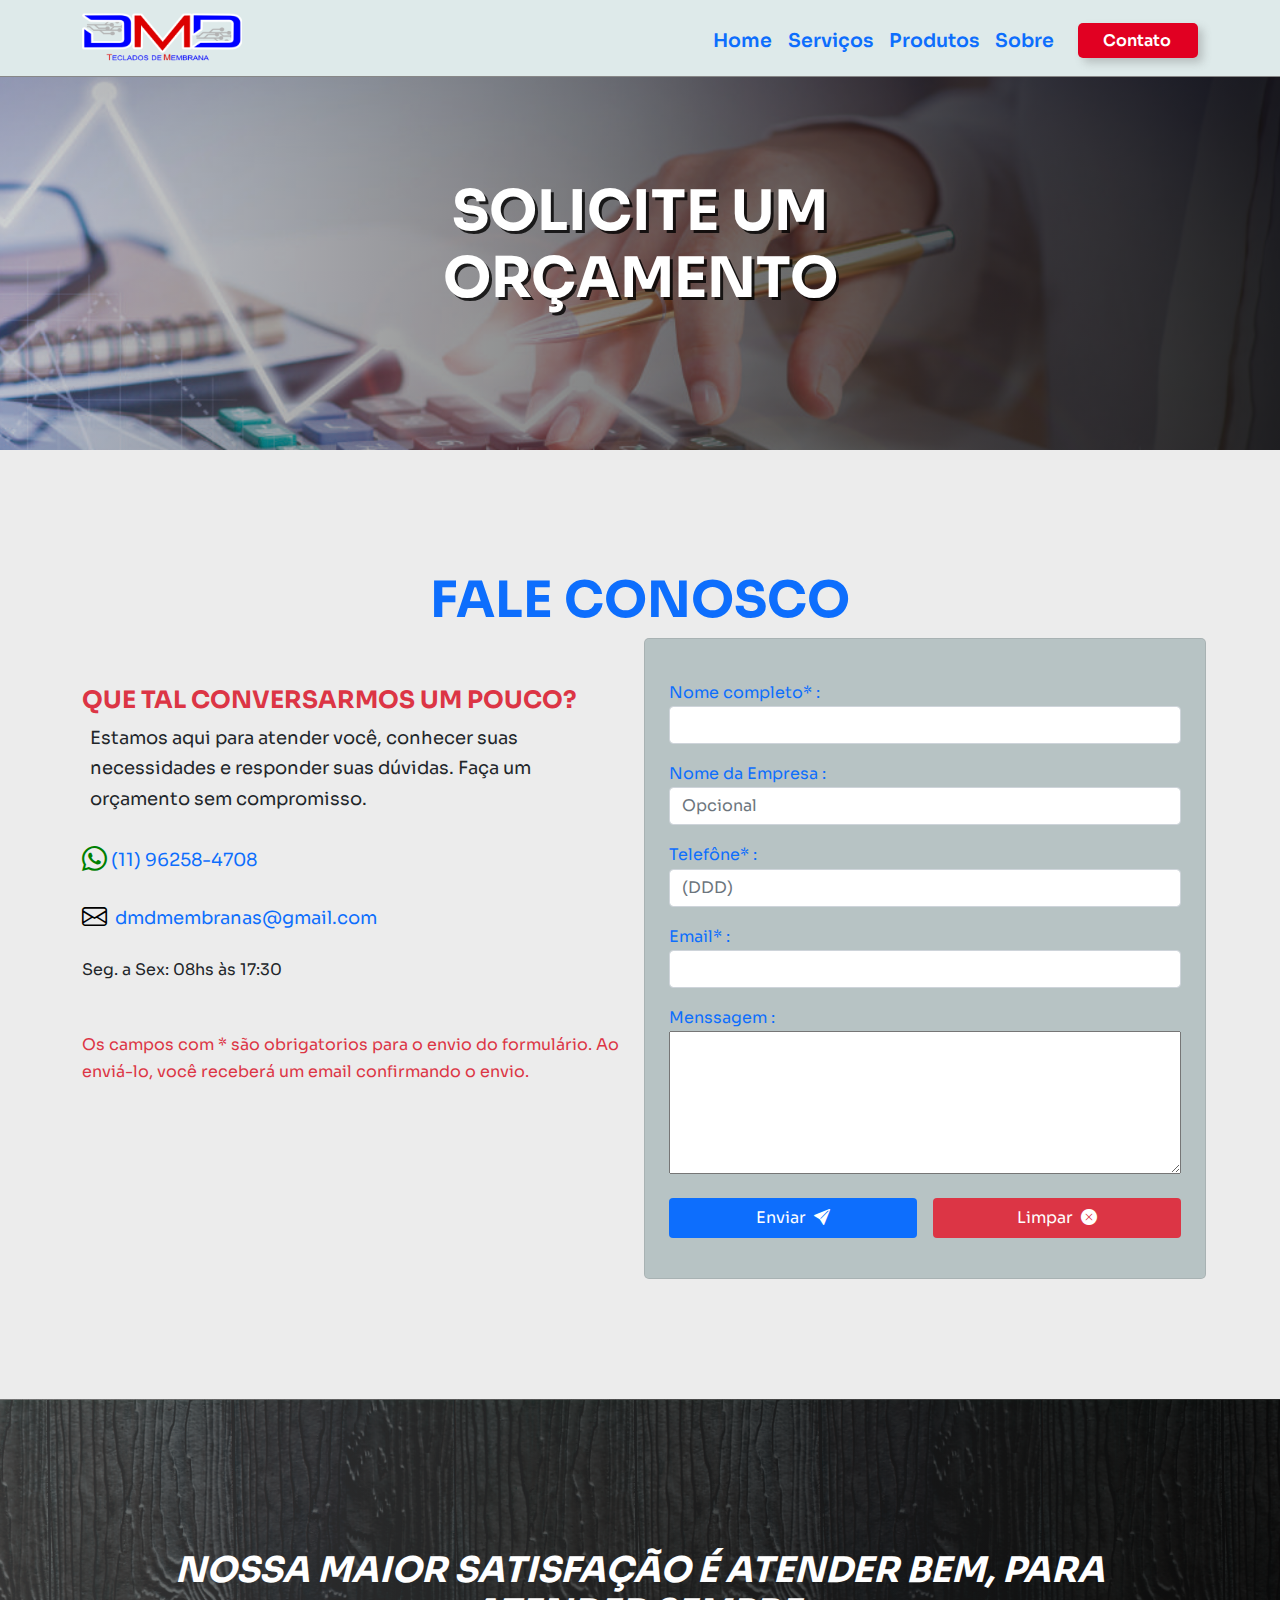
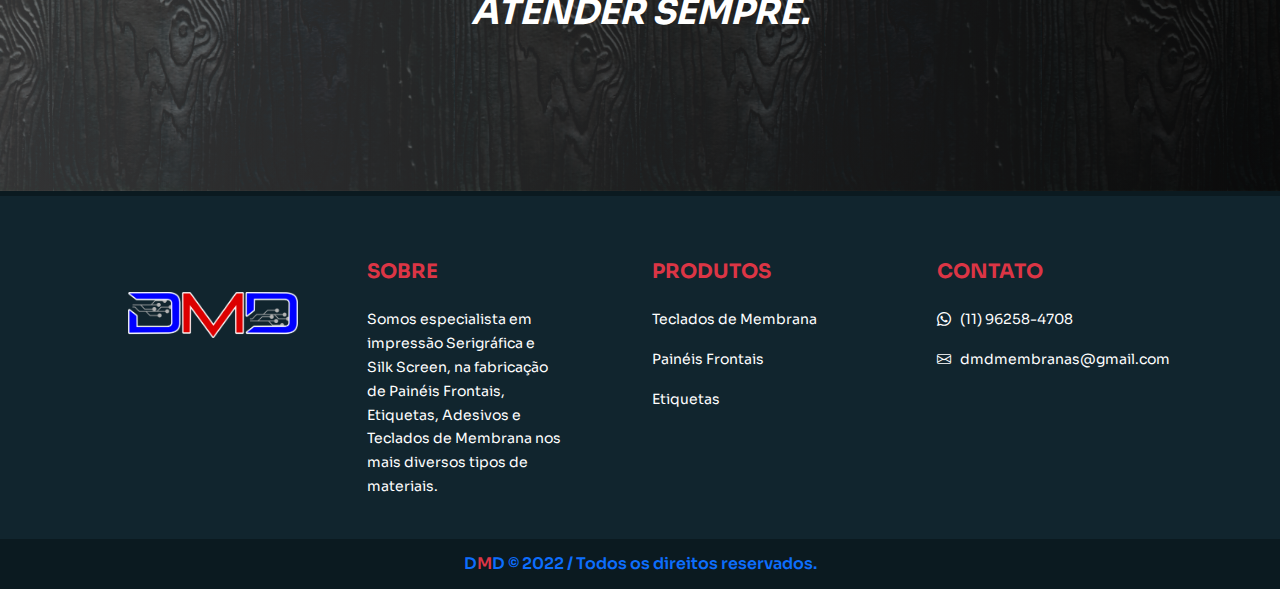
<file: contato.html>
<!doctype html>
<html lang="pt-br">

<head>
    <!-- Sempre checar se está OK daqui para baixo
    <base href="https://dmdmembranas.com.br">-->
    <!-- Title -->
    <title>DMD Teclados de Membrana, Painéis e Etiquetas em Policarbonato | DMD</title>
    <!-- Charset -->
    <meta charset="UTF-8">
    <!-- Meta Tags -->
    <meta name="description" content="Aqui você vai encontara tudo o que precisa em impressão Silk Screen, fabicamos teclados de membeana, painéis forntais e etiquetas técnicas, sinta-se à vontande para estar entrando em contato conosco, será um prazer atender a sua necessidade.">
    <meta name="keywords" content="Teclados de membrana, membranas, teclado de membrana">
    <!-- Canonical -->
    <link rel="canonical" href="https://www.dmdmembranas.com.br/" />
    <!-- OpenGraph -->
    <meta property="og:region" content="Brasil">
    <meta property="og:title" content="DMD Teclados de Membrana, Painéis e Etiquetas em Policarbonato">
    <meta property="og:type" content="article">
    <meta property="og:description" content="Aqui você vai encontara tudo o que precisa em impressão Silk Screen, fabicamos teclados de membeana, painéis forntais e etiquetas técnicas, sinta-se à vontande para estar entrando em contato conosco, será um prazer atender a sua necessidade.">
    <meta property="og:site_name" content="DMD Teclados de Membrana, Painéis e Etiquetas em Policarbonato">
    <meta property="og:keywords" content="Teclados de membrana, membranas, teclado de membrana">
    <meta property="og:canonical" content="https://www.dmdmembranas.com.br/">

    <meta name="author" content="Daniel Andrade">
    <meta name="fone" content="11 948307817" />
    <meta name="city" content="São Paulo" />
    <!-- Daqui para baixo é padrão, não mexer -->
    <meta name="country" content="Brasil" />
    <meta name="geo.region" content="-BR" />
    <meta name="copyright" content="Copyright" />
    <meta name="geo.position" content="-23.539351;-46.681925">
    <meta name="geo.placename" content="São Paulo-SP">
    <meta name="geo.region" content="SP-BR">
    <meta name="ICBM" content="-23.517450;-46.501695">
    <meta name="robots" content="index,follow">
    <meta name="rating" content="General">
    <meta name="revisit-after" content="2 days">
    <meta name="viewport" content="width=device-width, initial-scale=1, shrink-to-fit=no">
    <!-- Favicon -->
    <link rel="icon" href="favicon/favicon.ico" type="image/x-icon">
    <meta name="msapplication-TileColor" content="#ffffff">
    <meta name="theme-color" content="#ffffff">
    <!-- LINK ICONES -->
    <link href="https://unpkg.com/boxicons@2.1.2/css/boxicons.min.css" rel="stylesheet">
    <link rel="stylesheet" href="https://cdn.jsdelivr.net/npm/bootstrap-icons@1.8.1/font/bootstrap-icons.css">
    <!-- ANIMAÇÕES CSS -->
    <link rel="stylesheet" href="https://cdnjs.cloudflare.com/ajax/libs/animate.css/4.1.1/animate.min.css" />
    <!-- CSS PERSONALIZADO -->
    <link rel="stylesheet" href="./assets/css/main.css">
</head>

<body id="servicos">
    <header class="header header-servicos">
        <!--NAVBAR-->
        <nav class="navbar navbar-expand-lg">
            <div class="container">
                <a class="navbar-brand" href="./"><img id="logo-person" src="./assets/img/logo.png " alt="Logo MDM "></a>
                <i class="bi bi-list navbar-toggler" data-bs-toggle="collapse" data-bs-target="#navbarmenu"></i>
                <div class="collapse navbar-collapse" id="navbarmenu">
                    <ul class="navbar-nav ms-auto px-3">
                        <li class="nav-item mb-3">
                            <a class="nav-link" href="./">Home</a>
                        </li>
                        <li class="nav-item mb-3">
                            <a class="nav-link " href="servicos">Serviços</a>
                        </li>
                        <li class="nav-item mb-3">
                            <a class="nav-link " href="produtos">Produtos</a>
                        </li>
                        <li class="nav-item">
                            <a class="nav-link" href="sobre">Sobre</a>
                        </li>
                    </ul>
                    <a class="btn-secondary-c" href="contato">Contato</a>
                </div>
            </div>
        </nav>
    </header>
    <!--FIM NAVBAR-->
    <!--INICIO SECTION CONTATO INICIAL-->
    <section class="inicial-contato inicial-servicos d-flex align-items-center overflow-hidden">
        <div class="container">
            <div class="row">
                <div class="col-lg-7 mx-auto text-center container-content-sobre">
                    <h2 class="display-4 text-white shdw mt-5">SOLICITE UM ORÇAMENTO</h2>
                </div>
            </div>
        </div>
    </section>
    <!--FIM SECTION CONTATO INICIAL-->
    <!--INICIO SECTION CONTATO FORMULÁRIO-->
    <section>
        <div class="container">
            <div class="row">
                <div class="container-top-contato">
                    <h2 class="text-primary">FALE CONOSCO</h2>
                </div>
                <div class="col-md-6 text-start">
                    <h4 class="text-danger mt-5">QUE TAL CONVERSARMOS UM POUCO?</h4>
                    <p class="text-dark w-100 px-2 mb-lg-4 p-frase-contato">
                        Estamos aqui para atender você, conhecer suas necessidades e responder suas dúvidas. Faça um orçamento sem compromisso.
                    </p>
                    <a href="https://wa.me/5511962584708" target="_blank">
                        <p class="text-primary w-100 links-contato">
                            <i class="bi bi-whatsapp"></i>&nbsp;<span> (11) 96258-4708</span>
                        </p>
                    </a>
                    <a href="mailto:dmdmembranas@gmail.com" target="_blank">
                        <p class="text-primary w-100 links-contato">
                            <i class="bi bi-envelope email"></i><span>&nbsp; dmdmembranas@gmail.com</span>
                        </p>
                    </a>
                    <p class="mb-5 text-dark">
                        Seg. a Sex: 08hs às 17:30
                    </p>

                    <p class="text-danger mb-3 c-obrigatorios w-100">
                        Os campos com * são obrigatorios para o envio do formulário. Ao enviá-lo, você receberá um email confirmando o envio.
                    </p>

                </div>
                <div class="col-md-6 mt-3">
                    <form class="row g-3 formulario p-3" action="https://formsubmit.co/4a1fa2697b028d75d1fa20eb380279e5" method="POST">
                        <input type="hidden" name="_next" value="https://dmdmembranas.com.br/contato">
                        <div class="col-12 mt-4 text-start">
                            <label for="name" class="text-primary">Nome completo* :</label>
                            <input type="text" class="form-control" name="nome" id="name" maxlength="50" minlength="3" required>
                        </div>
                        <div class="col-12 text-start text-primary">
                            <label for="empresa">Nome da Empresa :</label>
                            <input type="text" class="form-control" name="empresa" id="empresa" maxlength="50" minlength="3" placeholder="Opcional">
                        </div>
                        <div class="col-12 text-start text-primary">
                            <label for="tel">Telefône* :</label>
                            <input type="tel" class="form-control" name="telefone" id="tel" placeholder="(DDD)" maxlength="11" minlength="10" required>
                        </div>
                        <div class="col-12 text-start text-primary">
                            <label for="email">Email* :</label>
                            <input type="email" class="form-control" name="email" id="email" required>
                        </div>
                        <div class="col-12 text-start text-primary">
                            <label for="menssage">Menssagem :</label>
                            <textarea name="mensagem" id="menssage" cols="20" rows="4" class="p-3 w-100" required></textarea>
                        </div>
                        <div class="d-grid gap-2 col-lg-6 col-md-12 mx-auto mb-lg-4 mb-md-3">
                            <button class="btn btn-primary border-0 p-2 submit" type="submit">Enviar &nbsp;<i class="bi bi-send-fill"></i></button>
                        </div>
                        <div class="d-grid gap-2 col-lg-6 col-md-12  mx-auto mb-4">
                            <button class="btn btn-danger border-0 p-2" type="reset">Limpar &nbsp;<i class="bi bi-x-circle-fill"></i></button>
                        </div>
                        <input type="hidden" name="_autoresponse" value="Recebemos sua mensagem, Nós da DMD membranas agradecemos pelo seu contato e logo responderemos.">
                        <input type="hidden" name="_captcha" value="false">
                    </form>
                </div>
            </div>
        </div>
    </section>
    <!--INICIO SECTION CONTATO FORMULÁRIO-->
    <!--iNICIO CTA-->
    <div class="cta cta-contato">
        <div class="container">
            <div class="row">
                <div class="col">
                    <h2 class="text-white text-center"><cite>NOSSA MAIOR SATISFAÇÃO É ATENDER BEM, PARA ATENDER SEMPRE.</cite></h2>
                </div>
            </div>
        </div>
    </div>
    <!--FIM CTA-->
    <!--INICIO FOOTER-->
    <footer class="footer text-white pt-5 pb-4 ">
        <div class="container text-center text-md-left ">
            <div class="row text-center text-md-left ">
                <div class="col-md-12 col-lg-3 col-xl-3 mx-auto mt-lg-5 mb-5 ">
                    <a href="./">
                        <img src="./assets/img/logo-footer.png " alt="Logo DMD " style="width: 170px; ">
                    </a>
                </div>
                <div class="col-md-12 col-lg-3 col-xl-3 mx-auto  mt-3 text-start container-p-sobre">
                    <h5 class="text-uppercase mb-4 font-weight-bold text-danger">Sobre</h5>
                    <p class="w-75">Somos especialista em impressão Serigráfica e Silk Screen, na fabricação de Painéis Frontais, Etiquetas, Adesivos e Teclados de Membrana nos mais diversos tipos de materiais.</p>
                </div>
                <div class="col-md-12 col-lg-3 col-xl-3 mx-auto mt-3 text-start ">
                    <h5 class="text-uppercase mb-4 font-weight-bold text-danger ">Produtos</h5>
                    <p>
                        <a class="text-white" href="produtos">Teclados de Membrana</a>
                    </p>
                    <p>
                        <a class="text-white" href="produtos">Painéis Frontais</a>
                    </p>
                    <p>
                        <a class="text-white" href="produtos">Etiquetas</a>
                    </p>
                </div>
                <div class="col-md-3 col-lg-3 col-xl-3 mx-auto mt-3 text-start">
                    <h5 class="text-uppercase mb-4 font-weight-bold text-danger ">Contato</h5>
                    <a href="https://wa.me/5511962584708" target="_blank">
                        <p class="text-white">
                            <i class="bi bi-whatsapp"> </i>&nbsp;<span> (11) 96258-4708</span>
                        </p>
                    </a>
                    <a href="mailto:dmdmembranas@gmail.com" target="_blank">
                        <p class="text-white w-100">
                            <i class="bi bi-envelope"> </i><span>&nbsp; dmdmembranas@gmail.com</span>
                        </p>
                    </a>
                </div>
            </div>
        </div>
    </footer>
    <div class="text-primary text-center div-footer-bottom ">D<span class="text-danger ">M</span>D &copy; 2022 <span>&nbsp;/ Todos os direitos reservados.</span></div>
    <!--FIM FOOTER-->

    <script src="https://cdn.jsdelivr.net/npm/@popperjs/core@2.9.2/dist/umd/popper.min.js " integrity="sha384-IQsoLXl5PILFhosVNubq5LC7Qb9DXgDA9i+tQ8Zj3iwWAwPtgFTxbJ8NT4GN1R8p " crossorigin="anonymous "></script>
    <script src="assets/js/bootstrap.bundle.min.js "></script>
</body>

</html>
</file>
<file: assets/css/main.css>
@import url(./bootstrap.min.css);
@import url(./config.css);
@import url(./global.css);
@import url(./custom.css);
@import url(./responsive.css);
</file>
